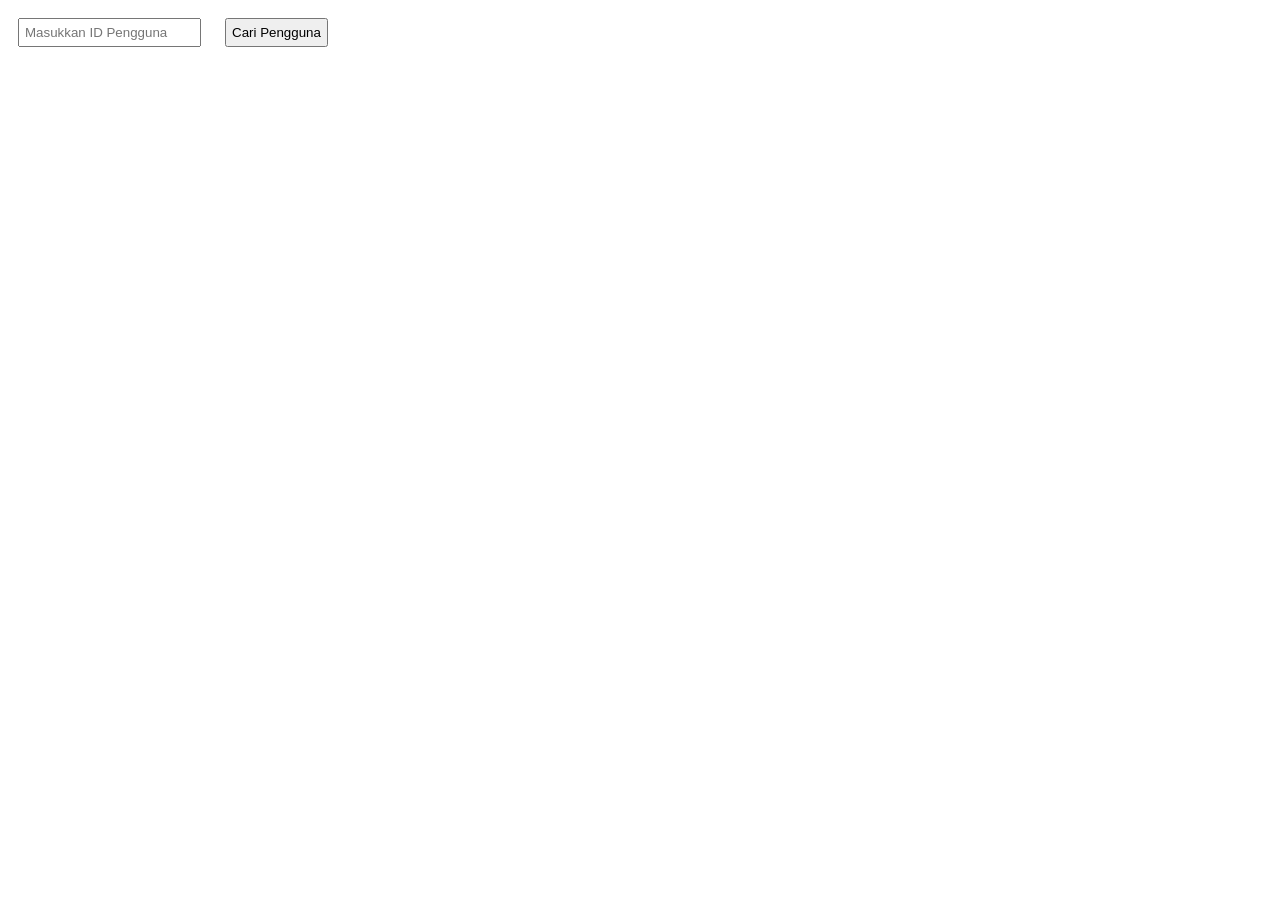
<file: index.html>
<!DOCTYPE html>
<html lang="en">
<head>
    <meta charset="UTF-8">
    <meta name="viewport" content="width=device-width, initial-scale=1.0">
    <title>Document</title>
    <style>
        input, button {
            margin: 10px;
            padding: 5px;
        }

        #output {
            margin-top: 20px;
            padding: 15px;
            background: 1px solid #f4f4f4;
            border-radius: 5px;
        }
    </style>
</head>
<body>
    
    <!-- input (untuk user ID) -->
    <input type="text" id="userId" placeholder="Masukkan ID Pengguna">
    <!-- butang (untuk panggil API) -->
    <button onclick="getUser()">Cari Pengguna</button>
    <!-- Bahagian paparan data pengguna (div) -->
    <div id="output"></div>

    <script>
        //root node
        console.log(document);

        //struktur root node
        console.log(document.documentElement); 

        //child node dalam <body> bagi dokumen asas html
        console.log(document.body.childNodes); 

        //paparan console bagi elemen div#output
        console.log(document.querySelector('div#output')); 
    
        //paparan console bagi elemen input#userId
        console.log(document.querySelector('#userId')); 

        // paparan console bagi Child Element dalam <body>
        console.log(document.querySelector('body').children);

        console.log(document.querySelector('#userId'));
        console.log(document.querySelector('div#output'));
            
        // BOLEH TRY DEKAT CONSOLE SITE //
        1// let button = document.querySelector('button');
        2// console.log(button.parentElement);
        3// console.log(button.nextElementSibling);
        4// console.log(button.previousElementSibling);
        
        5// document.querySelectorAll('*').forEach(el => 
         // console.log(el.tagName)); 

        6// let all = document.querySelectorAll('*');
         // let tags = [...new Set([...all].map el =>
         //     el.tagName)];
         // document.body.innerHTML +=
         //     '<pre>${tags.join('\n>')}</pre>';
        
        function getUser() {
            const id = document.getElementById('userId').value;
            fetch(`https://jsonplaceholder.typicode.com/users/${id}`)   //fetch() - fungsi standard dalam javascript ES6
                .then(response => response.json())  //.json() - Digunakan untuk tukar API response kepada objek JavaScript
                .then (data => {    //then() - Digunakan untuk proses janji (promise)
                    const output = `
                        <p><strong>Nama : </strong> ${data.name}</p>
                        <p><strong>Email : </strong> ${data.email}</p>
                        <p><strong>Alamat : </strong> ${data.address.street}, ${data.address.city}</p>
                    `;
                    document.getElementById('output').innerHTML = output;
                })
                .catch(error => {
                    document.getElementById('output').innerHTML = `<p>Pengguna tidak dijumpai.</p>`;
                    console.error('Error:', error);
                });
        }
        
    
    
    </script>
</body>
</html>
</file>
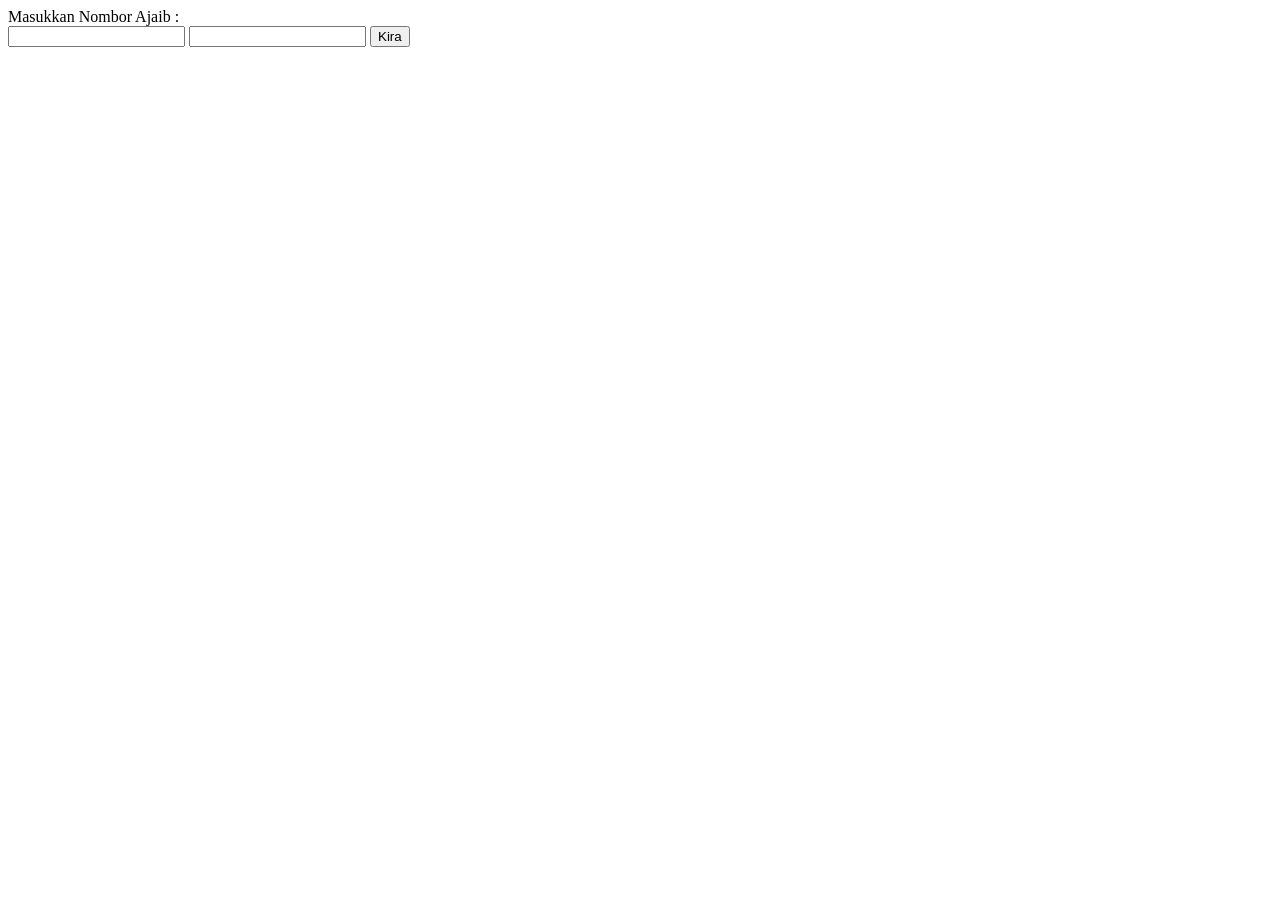
<file: form.html>
<!DOCTYPE html>
<html lang="en">
<head>
    <meta charset="UTF-8">
    <meta name="viewport" content="width=device-width, initial-scale=1.0">
    <title>Cocoleter Padu</title>
</head>
<body>
    <div id="borang">
        
            <label>Masukkan Nombor Ajaib : </label><br>
            <!-- <input type="number" id="hargaBarang" step="0.01"> -->
            <!-- <input type="number" id="jumlahBarang" step="0.01"> -->
            <input type="number" id="hargaBarang">
            <input type="number" id="jumlahBarang">
            <button onclick="cocoleterPadu()">Kira</button>
        
            <p id="keputusan"></p>
    </div>
    <script>
        function cocoleterPadu() {
            let harga = parseFloat(document.getElementById("hargaBarang").value);
            let jumlah = parseFloat(document.getElementById("jumlahBarang").value);
            let keputusan = harga * jumlah;

            document.getElementById("keputusan").innerHTML = "Jumlah Bayaran : RM" + keputusan;

        }
    </script>

</body>
</html>
</file>
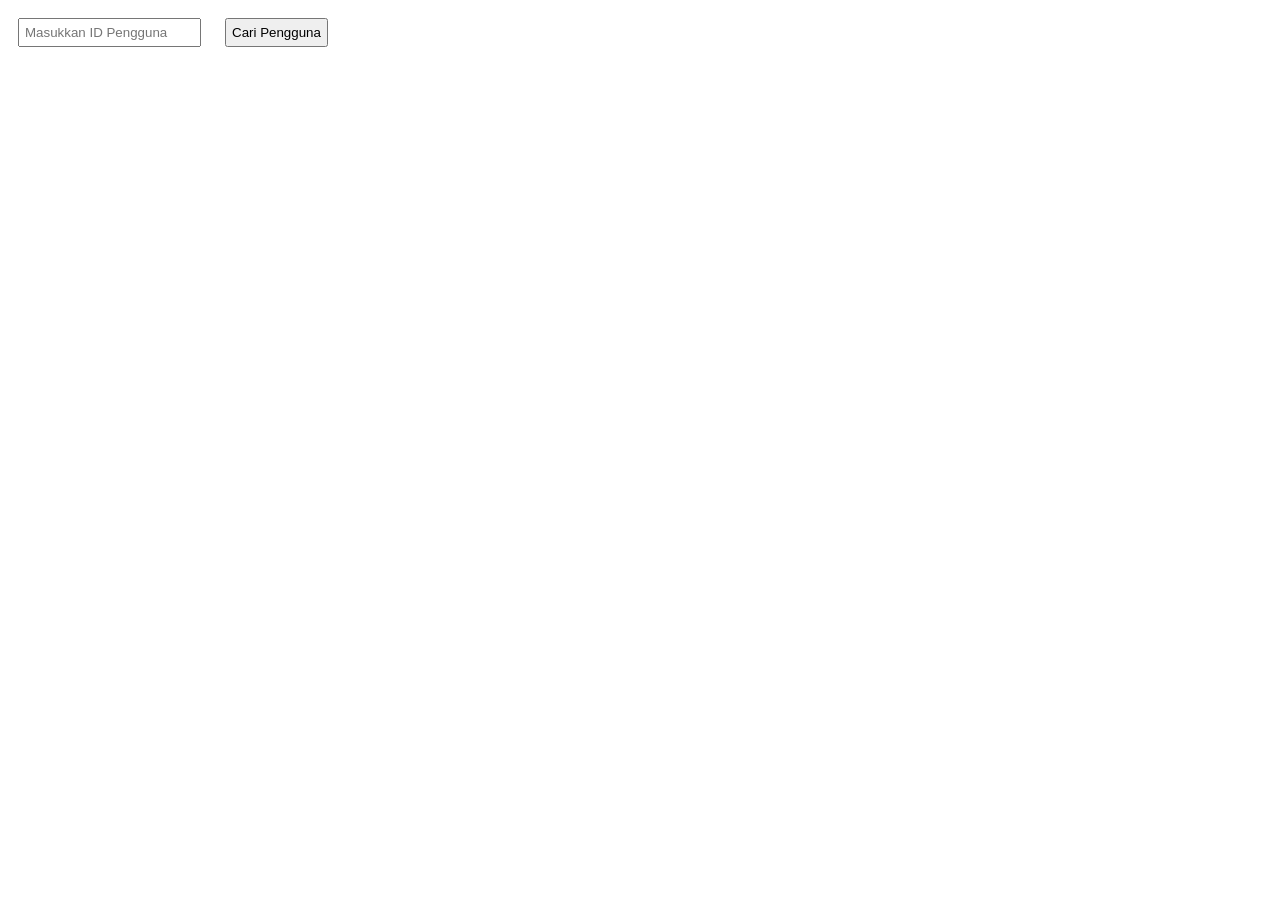
<file: uxcaripenggunat.html>
<!DOCTYPE html>
<html lang="en">
<head>
    <meta charset="UTF-8">
    <meta name="viewport" content="width=device-width, initial-scale=1.0">
    <title>Document</title>
    <style>
        input, button {
            margin: 10px;
            padding: 5px;
        }

        #output {
            margin-top: 20px;
            padding: 15px;
            background: 1px solid #f4f4f4;
            border-radius: 5px;
        }
    </style>
</head>
<body>
    
    <!-- input (untuk user ID) -->
    <input type="text" id="userId" placeholder="Masukkan ID Pengguna">
    <!-- butang (untuk panggil API) -->
    <button onclick="getUser()">Cari Pengguna</button>
    <!-- Bahagian paparan data pengguna (div) -->
    <div id="output"></div>

    <script>
        function getUser() {

        }
    </script>
</body>
</html>
</file>
